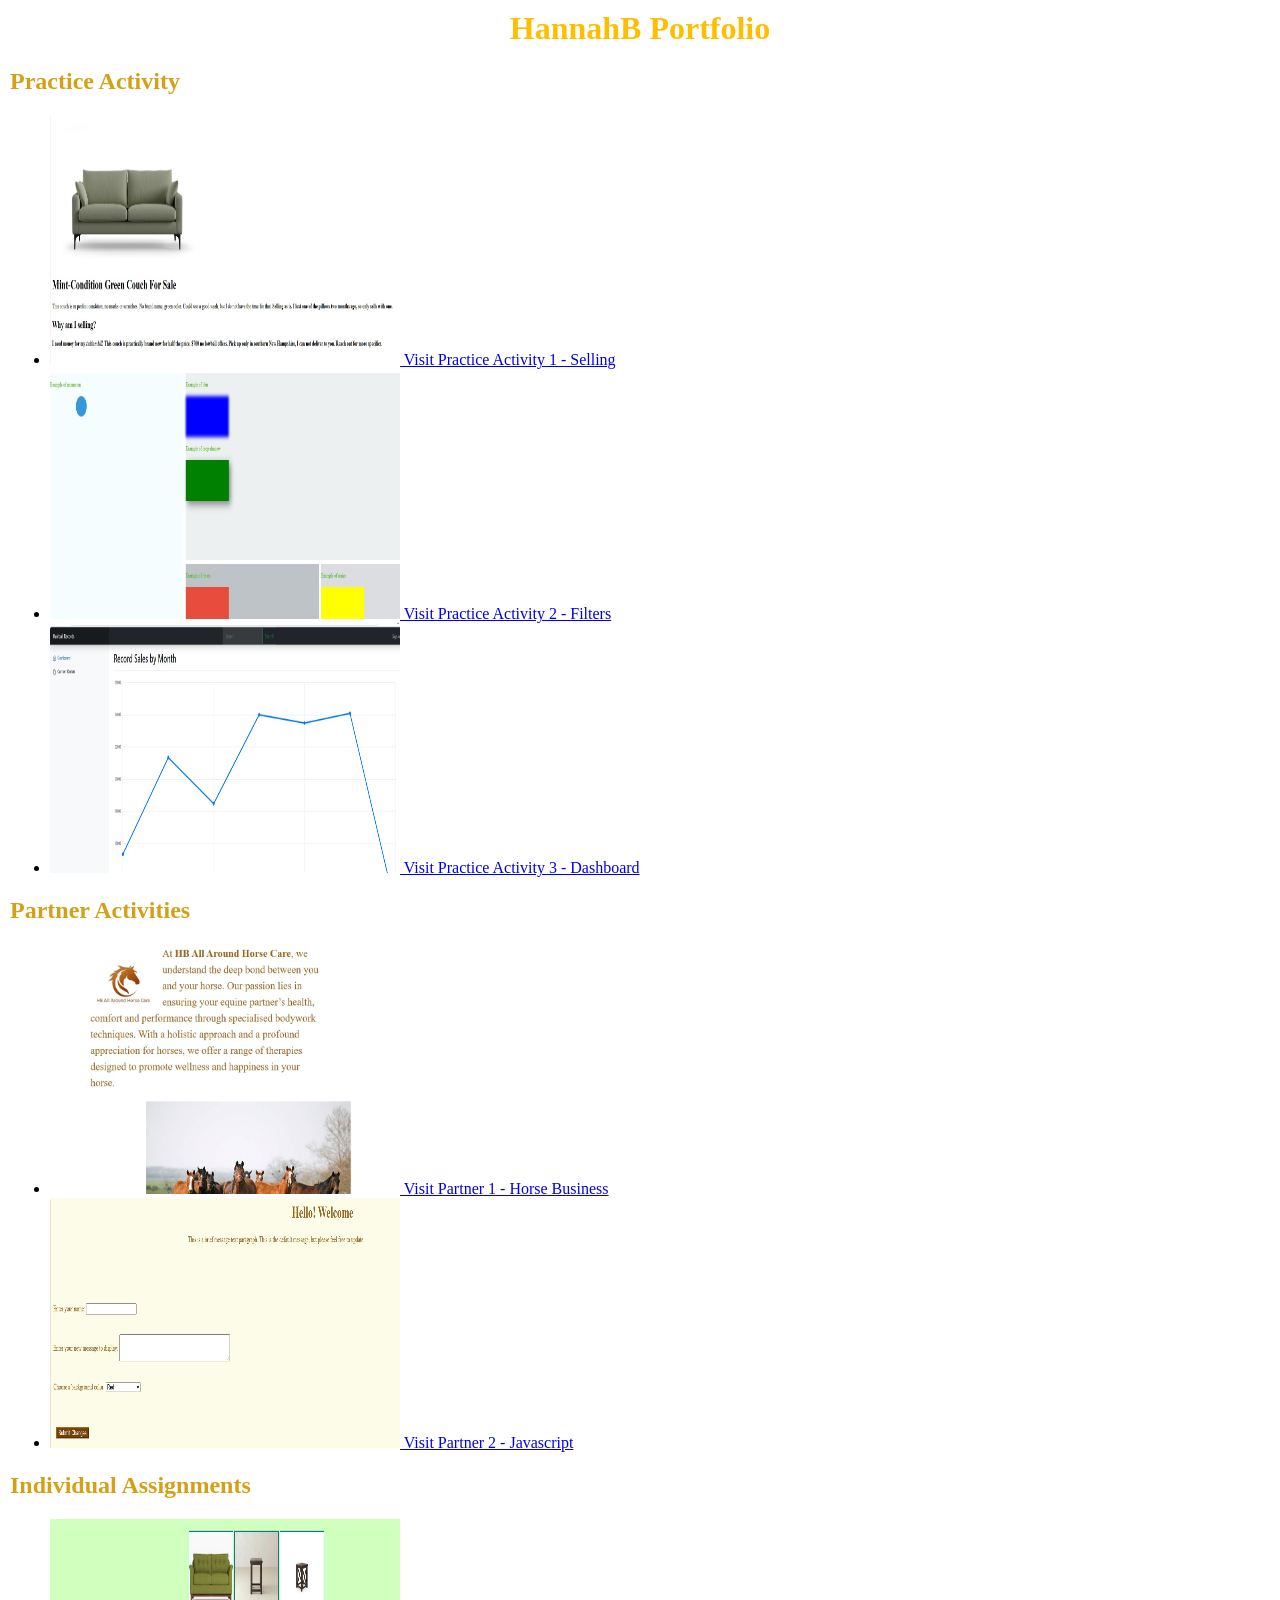
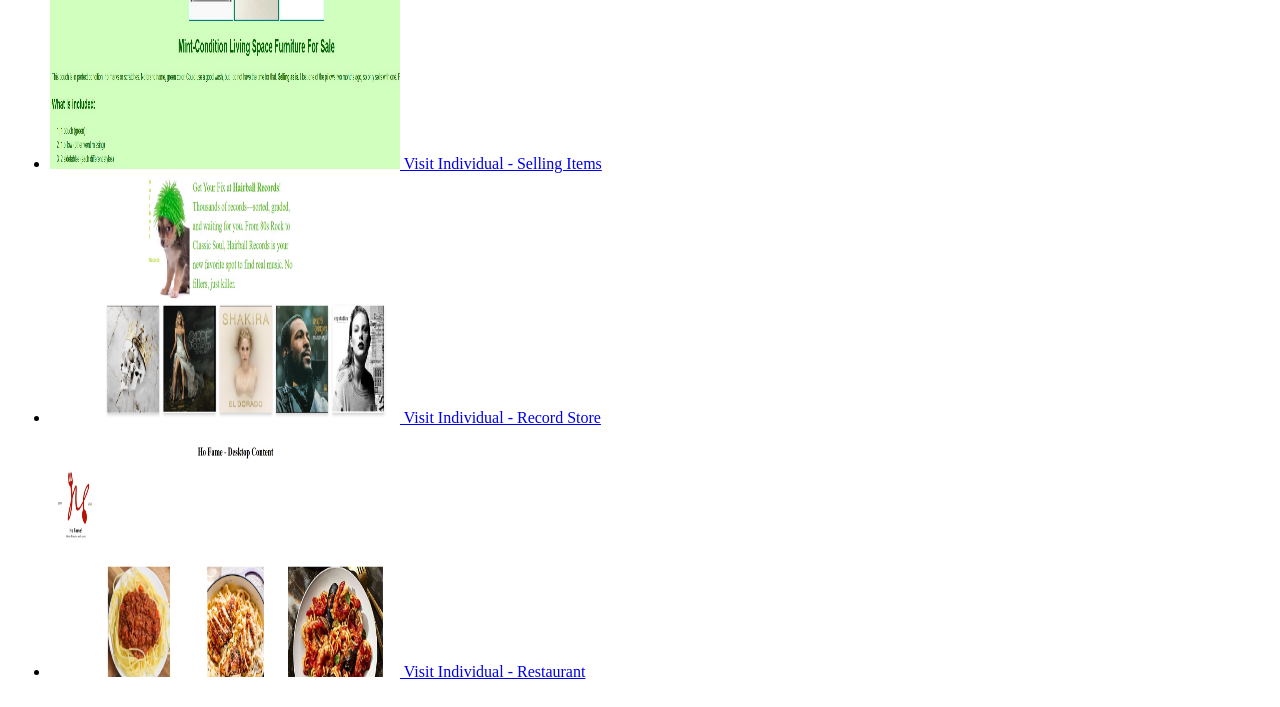
<file: index.html>
<html>

<head>
<title>HB Project Portfolio</title>
<link rel="stylesheet" href="style.css">
</head>

<body>
<h1>HannahB Portfolio</h1>
<h2>Practice Activity</h2>
<ul>
  <li>
    <a href="PA1/index.html">
      <img src="PA1.jpg" alt="Practice 1 Web" width="350" height="250">
      Visit Practice Activity 1 - Selling
    </a>
  </li>
  <li>
    <a href="PA2/sample.html">
      <img src="PA2.jpg" alt="Practice 2 Web" width="350" height="250">
      Visit Practice Activity 2 - Filters
    </a>
  </li>
  <li>
    <a href="PA3/index.html">
      <img src="PA3.jpg" alt="Practice 3 Web" width="350" height="250">
      Visit Practice Activity 3 - Dashboard
    </a>
  </li>
</ul>

<h2>Partner Activities</h2>
<ul>
  <li>
    <a href="PART1/index.html">
      <img src="PART1.jpg" alt="Partner 1 Web" width="350" height="250">
      Visit Partner 1 - Horse Business
    </a>
  </li>
  <li>
    <a href="PART2/PartnerLab2.html">
      <img src="PART2.jpg" alt="Partner 2 Web" width="350" height="250">
      Visit Partner 2 - Javascript
    </a>
  </li>
</ul>

<h2>Individual Assignments</h2>
<ul>
  <li>
    <a href="IND1/index.html">
      <img src="IND1.jpg" alt="Individual 1 Web" width="350" height="250">
      Visit Individual - Selling Items
    </a>
  </li>
  <li>
    <a href="IND2/IndivAssignmentTwo.html">
      <img src="IND2.jpg" alt="Individual 2 Web" width="350" height="250">
      Visit Individual - Record Store
    </a>
  </li>
  <li>
    <a href="IND3/sample.html">
      <img src="IND3.jpg" alt="Individual 3 Web" width="350" height="250">
      Visit Individual - Restaurant
    </a>
  </li>
</ul>

</body>
</html>
</file>
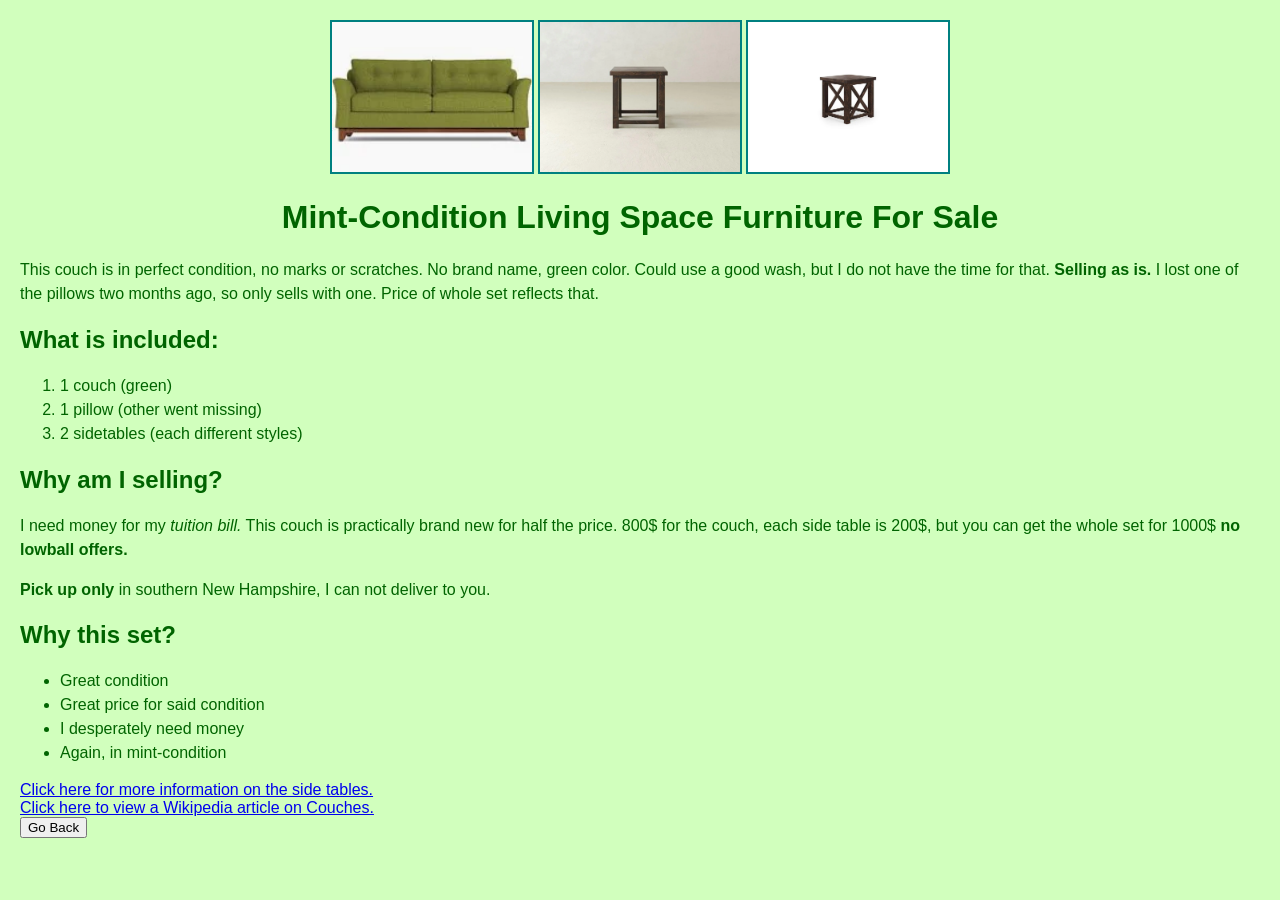
<file: IND1/index.html>
<html>

<head>
<title>Couch and side tables for sale</title>
<link rel="stylesheet" href="style.css">
</head>

<body>
<div id="center-div">
<img src="greencouch.jpg" alt="Green couch"/>
<img src="sidetable.jpg" alt="Plain side table"/>
<img src="sidetable2.jpg" alt="Fancy side table"/>
</div>
<h1>Mint-Condition Living Space Furniture For Sale</h1>
<p> This couch is in perfect condition, no marks or scratches. No brand name, green color. Could use a good wash, but I do not have the time for that.<strong> Selling as is.</strong> I lost one of the pillows two months ago, so only sells with one. Price of whole set reflects that.</p>
<h2>What is included:</h2>
<ol>
<li>1 couch (green)</li>
<li>1 pillow (other went missing)</li>
<li>2 sidetables (each different styles)</li>
</ol>
<h2>Why am I selling?</h2>
<p>I need money for my <em>tuition bill.</em> This couch is practically brand new for half the price. 800$ for the couch, each side table is 200$, but you can get the whole set for 1000$ <strong>no lowball offers.</strong></p><p> <strong>Pick up only</strong> in southern New Hampshire, I can not deliver to you.</p>
<h2>Why this set?</h2>
<ul>
<li>Great condition</li>
<li>Great price for said condition</li>
<li>I desperately need money</li>
<li>Again, in mint-condition</li>
</ul>
<div>
<a href="itemdetail1.html">Click here for more information on the side tables.</a>
</div>
<div>
<a href="https://en.wikipedia.org/wiki/Couch">Click here to view a Wikipedia article on Couches.</a>
</div>
<footer><button onclick="history.back()">Go Back</button></footer>
</body>
</html>
</file>
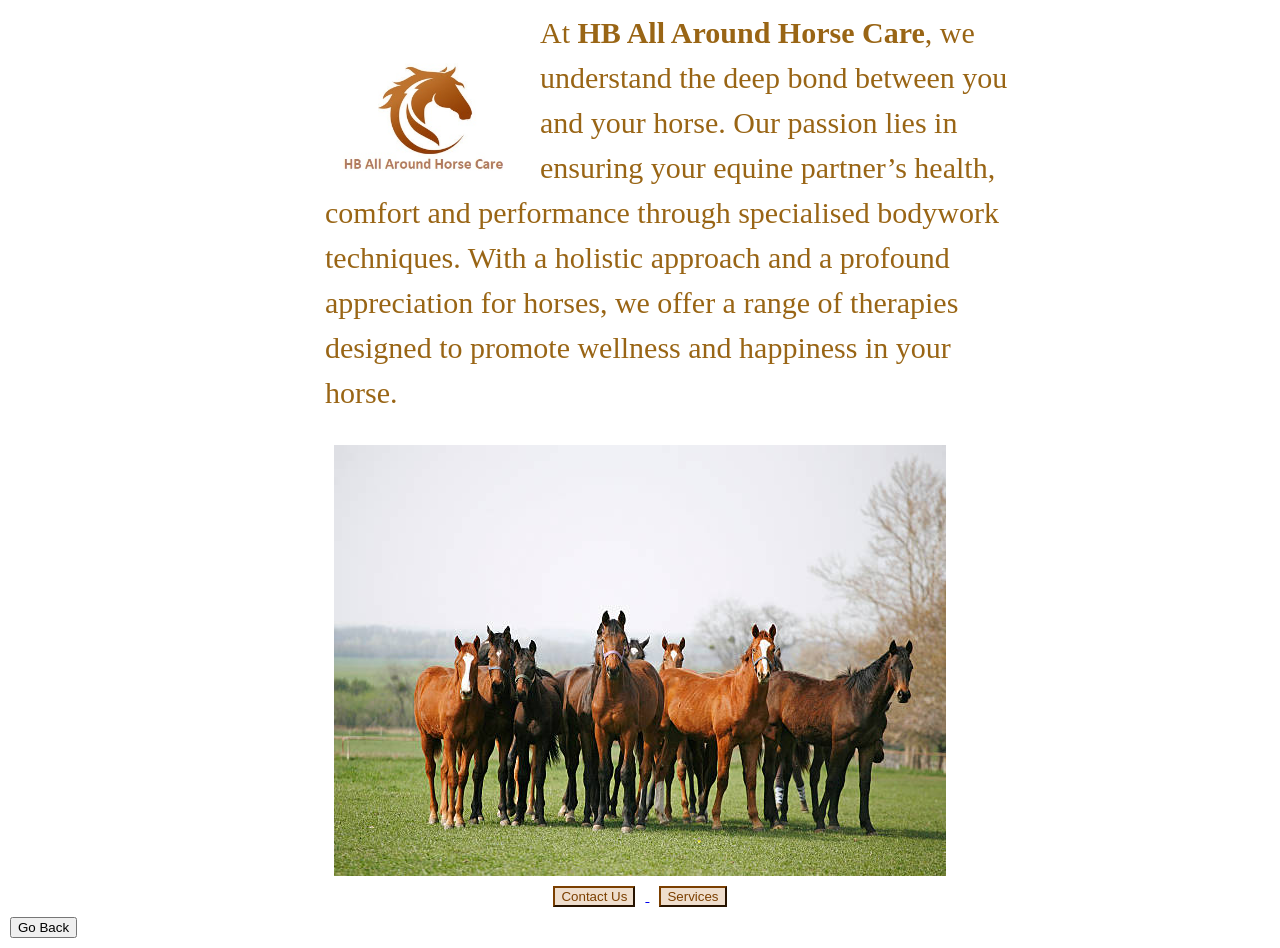
<file: PART1/index.html>
<html>

<head>
<title>HB All Around Horse Care</title>
<link rel="stylesheet" href="style.css">
</head>

<body>
<div class="center-div">
<img src="Logo.jpg" alt="Logo image" class="logo-left" >
<p id="logo-text" >
At <strong>HB All Around Horse Care</strong>, we understand the deep bond between you and your horse. Our passion
lies in ensuring your equine partner’s health, comfort and performance through specialised bodywork
techniques. With a holistic approach and a profound appreciation for horses, we offer a range of
therapies designed to promote wellness and happiness in your horse.
</p>
</div>
<div id="center-div">
<img src="Group of horses.jpg" alt="Horse pic" >
</div>
<div id="center-div">
<a href="contact.html"><button class="button">Contact Us</button>
</a>
<a href="services.html"><button class="button">Services</button>
</a>
</div>
<footer><button onclick="history.back()">Go Back</button></footer>

</body>
</html>
</file>
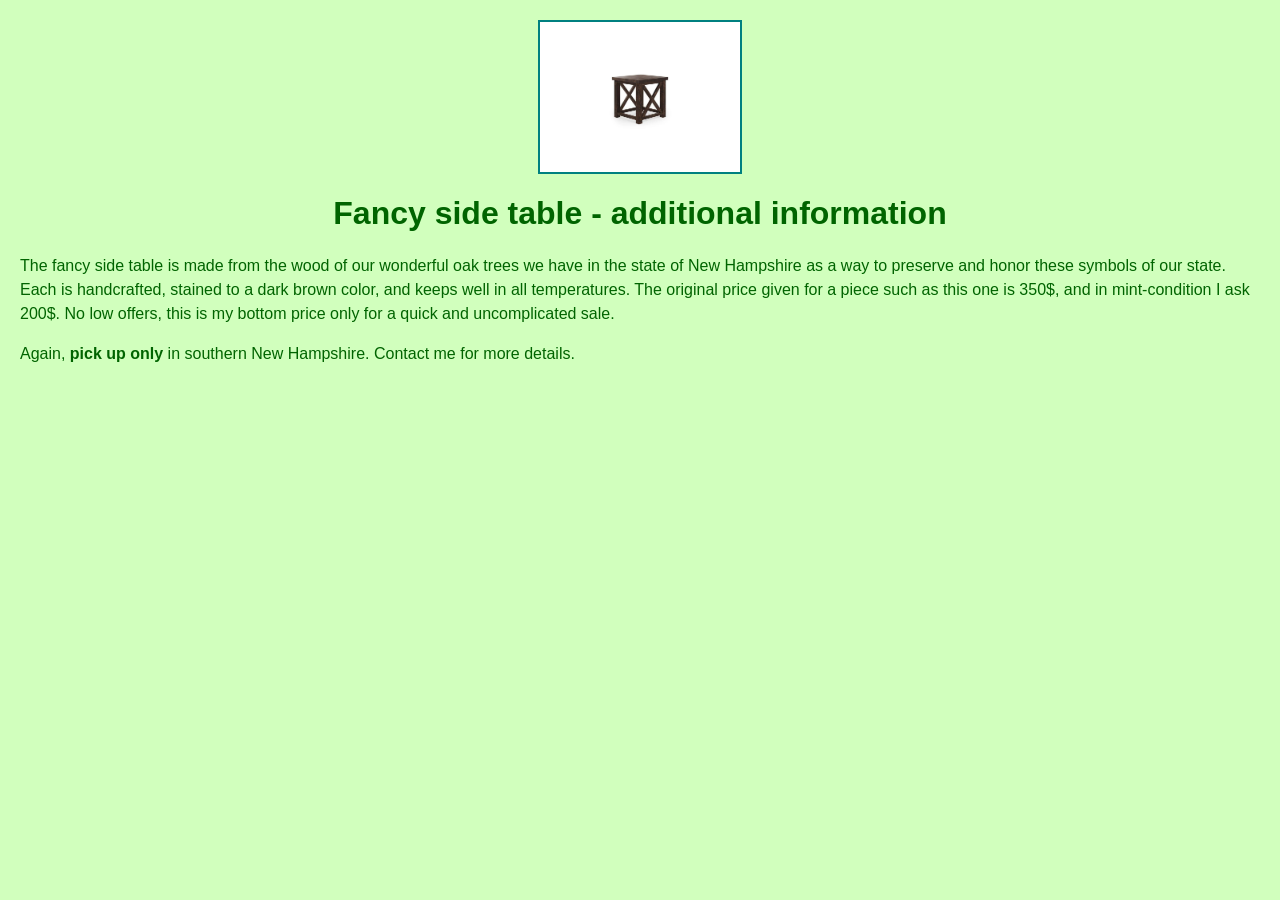
<file: IND1/itemdetail1.html>
<html>

<head>
<title>Couch and side tables for sale</title>
<link rel="stylesheet" href="style.css">
</head>

<body>
<div id="center-div">
<img src="sidetable2.jpg" alt="Fancy side table"/>
</div>
<h1>Fancy side table - additional information</h1>
<p> The fancy side table is made from the wood of our wonderful oak trees we have in the state of New Hampshire as a way to preserve and honor these symbols of our state. Each is handcrafted, stained to a dark brown color, and keeps well in all temperatures. The original price given for a piece such as this one is 350$, and in mint-condition I ask 200$. No low offers, this is my bottom price only for a quick and uncomplicated sale.</p>
<p>Again,<strong> pick up only</strong> in southern New Hampshire. Contact me for more details.</p>

</body>
</html>
</file>
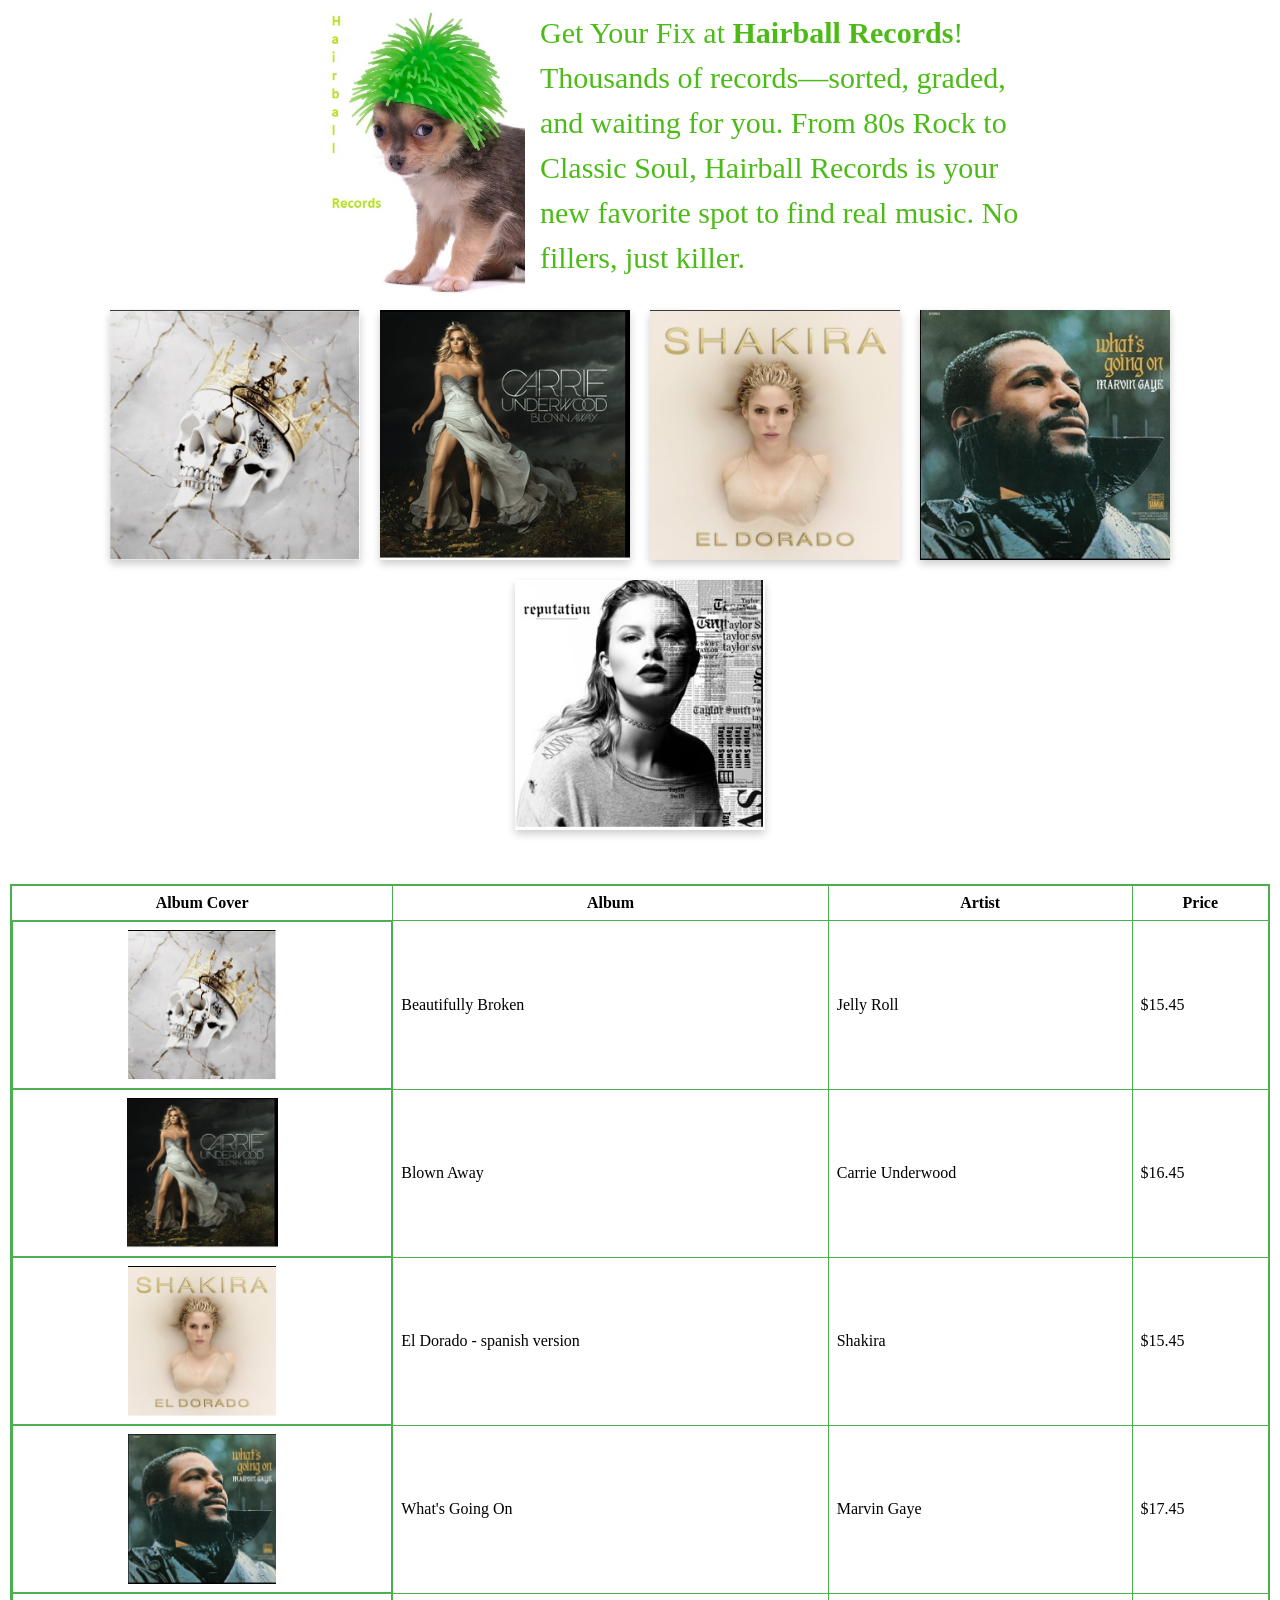
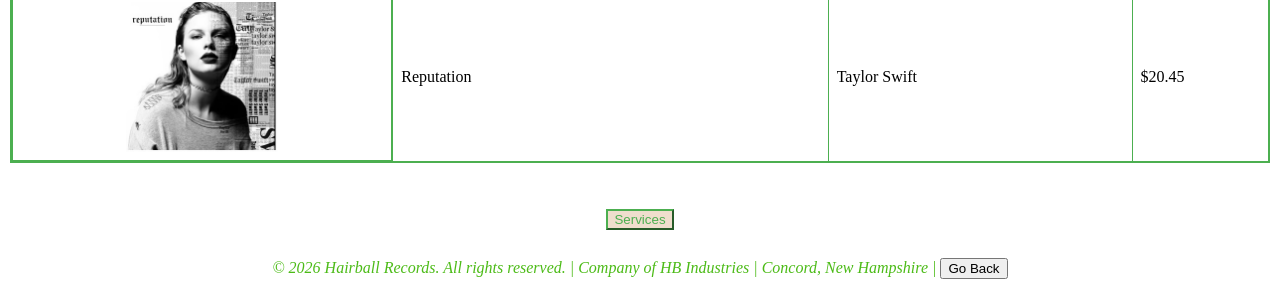
<file: IND2/IndivAssignmentTwo.html>
<html>

<head>
<title>Individual Assignment 2 by HannahB</title>
<link rel="stylesheet" href="style.css">
</head>

<body>

<div class="center-div">
<img src="Logo.jpg" alt="Logo image" class="logo-left" >
<p id="logo-text" >
Get Your Fix at <strong>Hairball Records</strong>! Thousands of records—sorted, graded, and waiting for you. From 80s Rock to Classic Soul, Hairball Records is your new favorite spot to find real music. No fillers, just killer.</p>
</div>

    <div class="album-container">
        <div class="album-item">
            <img src="BeautifullyBroken.jpg" alt="Album Cover 1">
        </div>
        <div class="album-item">
            <img src="BlownAway.jpg" alt="Album Cover 2">
        </div>
        <div class="album-item">
            <img src="ElDorado.jpg" alt="Album Cover 3">
        </div>
        <div class="album-item">
            <img src="WhatsGoingOn.jpg" alt="Album Cover 4">
        </div>
        <div class="album-item">
            <img src="Reputation.jpg" alt="Album Cover 5">
        </div>
    </div>
<br>
<br>
<br>
<div>
<table class="instock-table">
    <thead>
        <tr>
            <th>Album Cover</th>
            <th>Album</th>
            <th>Artist</th>
            <th>Price</th>
        </tr>
    </thead>
    <tbody>
        <tr>
            <td class="center-content"><img src="BeautifullyBroken.jpg" alt="Album Cover 1"></td>
            <td>Beautifully Broken</td>
            <td>Jelly Roll</td>
            <td>$15.45</td>
        </tr>
        <tr>
            <td class="center-content"><img src="BlownAway.jpg" alt="Album Cover 2"></td>
            <td>Blown Away</td>
            <td>Carrie Underwood</td>
            <td>$16.45</td>
        </tr>
        <tr>
            <td class="center-content"><img src="ElDorado.jpg" alt="Album Cover 3"></td>
            <td>El Dorado - spanish version</td>
            <td>Shakira</td>
            <td>$15.45</td>
        </tr>
        <tr>
            <td class="center-content"><img src="WhatsGoingOn.jpg" alt="Album Cover 4"></td>
            <td>What's Going On</td>
            <td>Marvin Gaye</td>
            <td>$17.45</td>
        </tr>
        <tr>
            <td class="center-content"><img src="Reputation.jpg" alt="Album Cover 5"></td>
            <td>Reputation</td>
            <td>Taylor Swift</td>
            <td>$20.45</td>
        </tr>
    </tbody>
</table>
</div>
<br>
<br>
<div id="center-div">
<a href="services.html"><button class="button">Services</button>
</a>
</div>

    <footer>
        <p>&copy; 2026 Hairball Records. All rights reserved. | Company of HB Industries | Concord, New Hampshire | <button onclick="history.back()">Go Back</button></p>
    </footer>
</body>
</html>
</file>
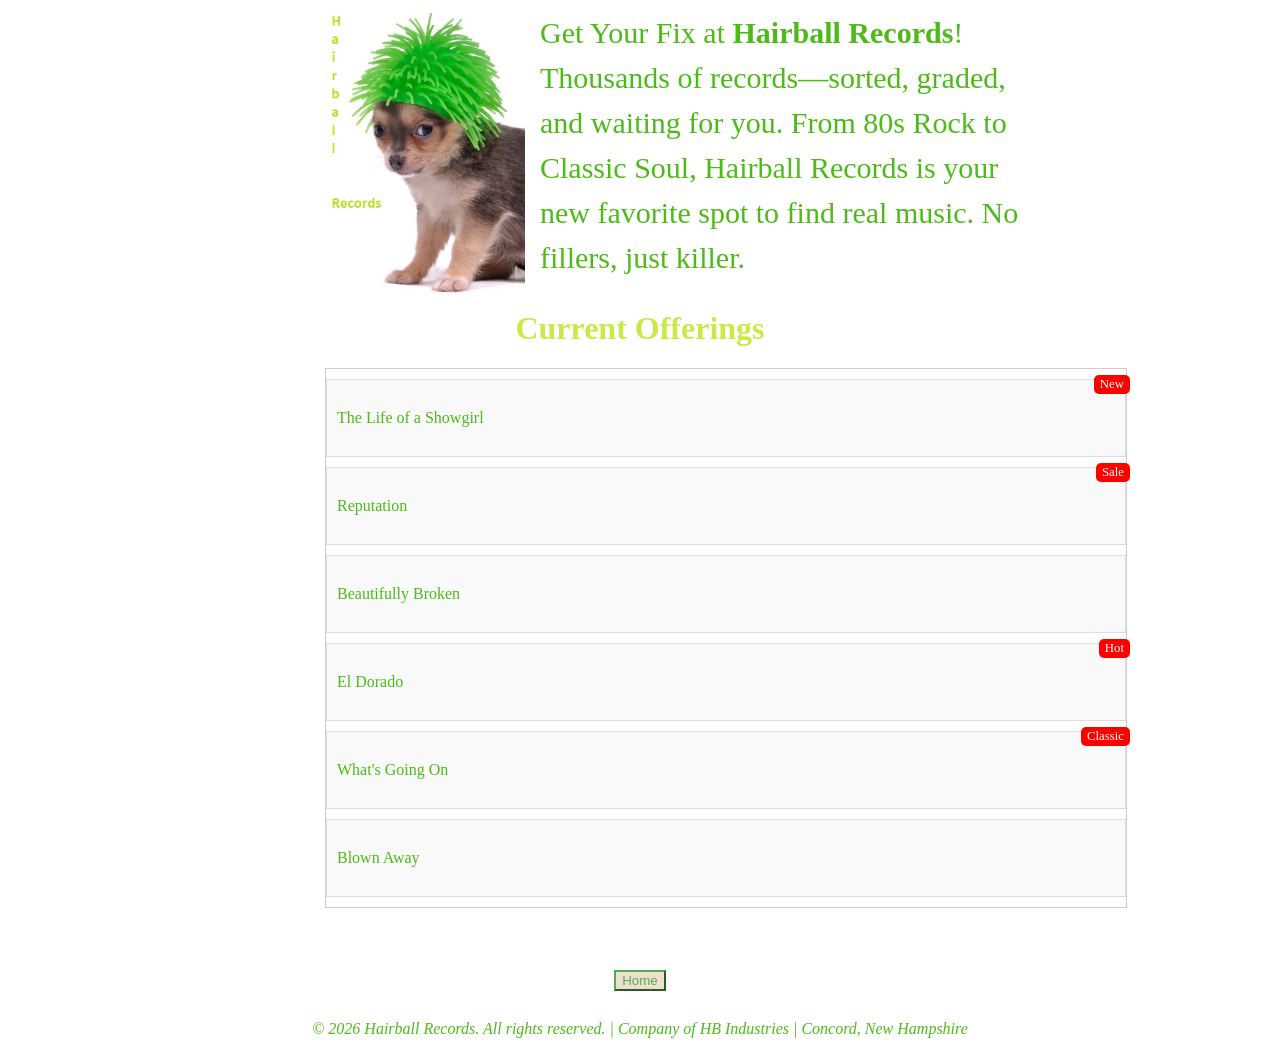
<file: IND2/services.html>
<html>

<head>
<title>Individual Assignment 2 by HannahB</title>
<link rel="stylesheet" href="style.css">
</head>

<body>
<div class="center-div">
<img src="Logo.jpg" alt="Logo image" class="logo-left" >
<p id="logo-text" >
Get Your Fix at <strong>Hairball Records</strong>! Thousands of records—sorted, graded, and waiting for you. From 80s Rock to Classic Soul, Hairball Records is your new favorite spot to find real music. No fillers, just killer.</p>
</div>


<h1>Current Offerings</h1>
<div class="center-div">
<ul>
  <li>
    <p>The Life of a Showgirl</p><span class="badge">New</span>    
  </li>
  <li>
    <p>Reputation</p><span class="badge">Sale</span>
  </li>
  <li>
    <p>Beautifully Broken</p>    
  </li>
  <li>
    <p>El Dorado</p><span class="badge">Hot</span>
  </li>
  <li>
    <p>What's Going On</p><span class="badge">Classic</span>
  </li>
  <li>
    <p>Blown Away</p>    
  </li>
</ul>
</div>
<br>
<br>
<div id="center-div">
<a href="IndivAssignmentTwo.html"><button class="button">Home</button>
</a>
</div>
    <footer>
        <p>&copy; 2026 Hairball Records. All rights reserved. | Company of HB Industries | Concord, New Hampshire</p>
    </footer>
</body>
</html>
</file>
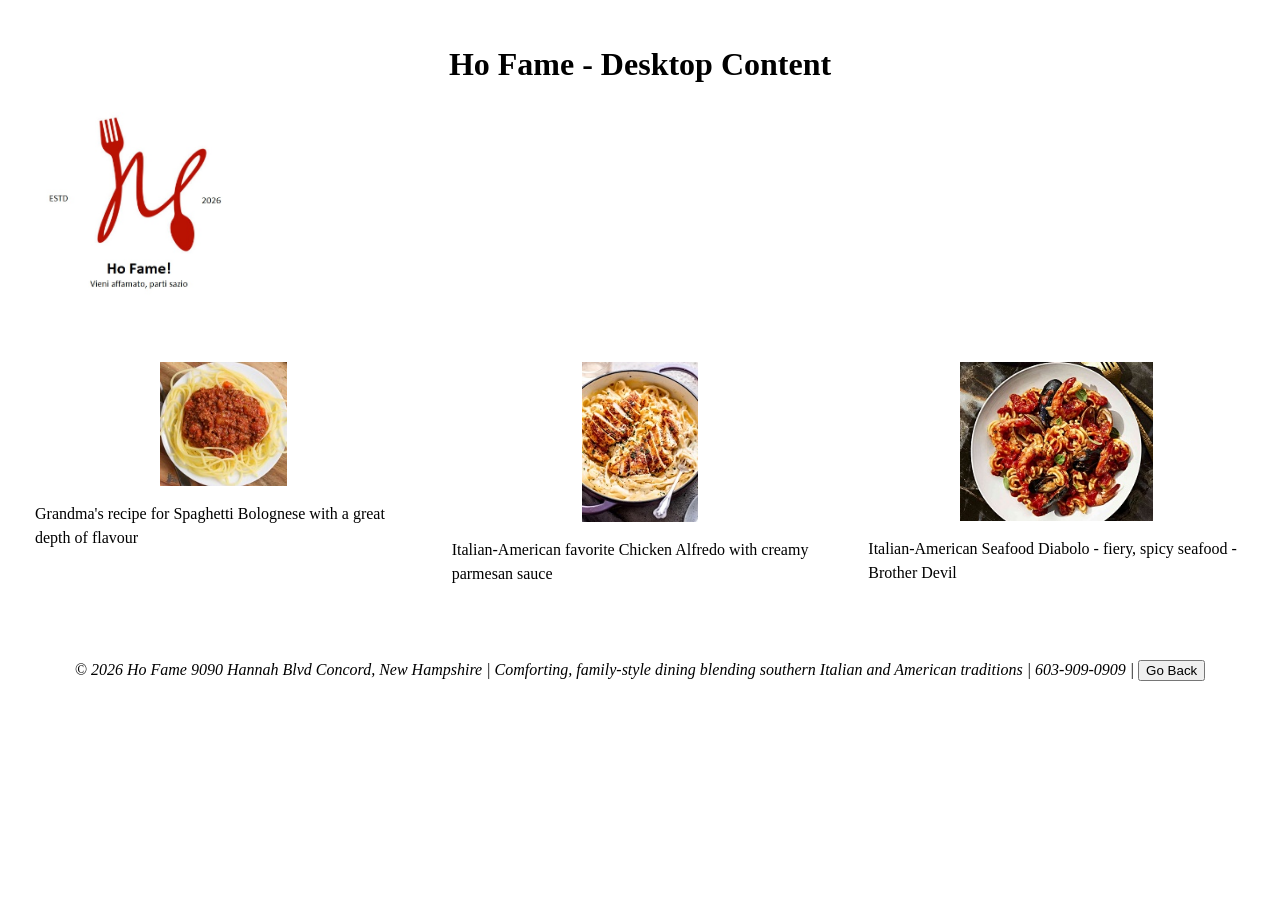
<file: IND3/sample.html>
<!DOCTYPE html>
<html lang="en">
<head>
    <meta charset="UTF-8">
    <meta name="viewport" content="width=device-width, initial-scale=1.0">
    <title>Different device lesson HannahB</title>
    <link rel="stylesheet" href="sstyle.css">
</head>
<body>
<div class="desktop-only">
<h1>Ho Fame - Desktop Content</h1>
<div>
<img src="Logo.jpg" alt="Logo image" class="logo-left" >
</div>
<br>
<br>
<div class="stacked">
<div class="stacked-wrapper">
<img src="BowlOfSpagetSmall.jpg"
     srcset="BowlOfSpagetSmall.jpg 480w,
             BowlOfSpagetSmall.jpg 800w,
             BowlOfSpaget.jpg 1200w"
     sizes="(min-width: 600px) 50vw,
            100vw"
     alt="Spaget">
<p>Grandma's recipe for Spaghetti Bolognese with a great depth of flavour</p>
</div>
<div class="stacked-wrapper">
<img  src="AlfredoSmall.jpg"
     srcset="AlfredoSmall.jpg 480w,
             AlfredoSmall.jpg 800w,
             Alfredo.jpg 1200w"
     sizes="(min-width: 600px) 50vw,
            100vw"
     alt="Alfredo">
<p>Italian-American favorite Chicken Alfredo with creamy parmesan sauce</p>
</div>
<div class="stacked-wrapper">
<img  src="SeafoodDiabloSmall.jpg"
     srcset="SeafoodDiabloSmall.jpg 480w,
             SeafoodDiabloSmall.jpg 800w,
             SeafoodDiablo.jpg 1200w"
     sizes="(min-width: 600px) 50vw,
            100vw"
     alt="Diablo">
<p>Italian-American Seafood Diabolo - fiery, spicy seafood - Brother Devil</p>
</div>

</div>

    </div>

    <div class="tablet-only">
        <h1>Ho Fame - Tablet Content</h1>
       <div class="stacked">
<div class="stacked-wrapper">
<img src="BowlOfSpagetSmall.jpg"
     srcset="BowlOfSpagetSmall.jpg 480w,
             BowlOfSpagetSmall.jpg 800w,
             BowlOfSpaget.jpg 1200w"
     sizes="(min-width: 600px) 50vw,
            100vw"
     alt="Spaget">
<p>Grandma's recipe for Spaghetti Bolognese with a great depth of flavour</p>
</div>
<div class="stacked-wrapper">
<img  src="AlfredoSmall.jpg"
     srcset="AlfredoSmall.jpg 480w,
             AlfredoSmall.jpg 800w,
             Alfredo.jpg 1200w"
     sizes="(min-width: 600px) 50vw,
            100vw"
     alt="Alfredo">
<p>Italian-American favorite Chicken Alfredo with creamy parmesan sauce</p>
</div>
<div class="stacked-wrapper">
<img  src="SeafoodDiabloSmall.jpg"
     srcset="SeafoodDiabloSmall.jpg 480w,
             SeafoodDiabloSmall.jpg 800w,
             SeafoodDiablo.jpg 1200w"
     sizes="(min-width: 600px) 50vw,
            100vw"
     alt="Diablo">
<p>Italian-American Seafood Diabolo - fiery, spicy seafood - Brother Devil</p>
</div>

</div>
    </div>

    <div class="mobile-only">
        <h1>Ho Fame - Mobile Content</h1>

<div class="stacked-wrapper">
<img  src="Map.jpg" width="300vw" alt="Map">
</div>
<div class="stacked-wrapper">
    <h2>Driving Directions - from I93</h2>
    <ul>
        <li>Take I-393 E/US-202 E/US-4 E to NH-106</li>
        <li>Take exit 3 from I-393 E/US-202 E/US-4 E (10 miles)</li>
        <li>Follow NH-106 to Hannah Blvd (2 miles) </li>
        <li>Destination will be on the right</li>
    </ul>
</div>
 </div>


    <footer class="desktop-only">
        <p>&copy; 2026 Ho Fame 9090 Hannah Blvd Concord, New Hampshire | Comforting, family-style dining blending southern Italian and American traditions  | 603-909-0909 | <button onclick="history.back()">Go Back</button></p>
    </footer>
    <footer class="tablet-only">
        <p>&copy; 2026 Ho Fame |  603-909-0909 | <button onclick="history.back()">Go Back</button></p>
    </footer>

</body>
</html>
</file>
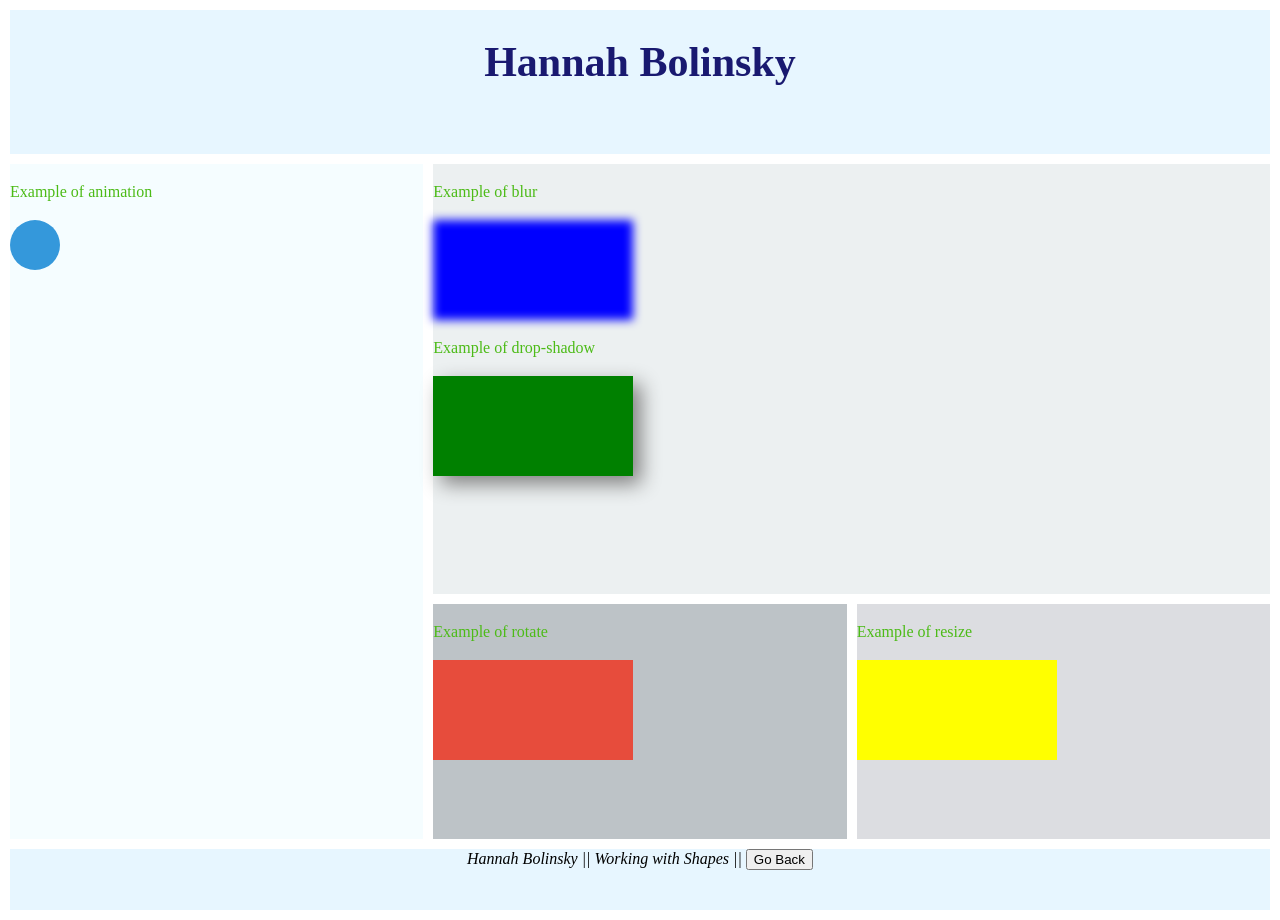
<file: PA2/sample.html>
<!DOCTYPE html>
<html lang="en">
<head>
    <meta charset="UTF-8">
    <meta name="viewport" content="width=device-width, initial-scale=1.0">
    <title>Lab 2 Lesson 8 HannahB</title>
    <link rel="stylesheet" href="sstyle.css">
</head>
<body>
<div class="grid-container">
  <header>
     <H1>Hannah Bolinsky</H1>
  </header>
  <nav> 
  <p>Example of animation</p>
  <div class="movingcircle"></div> 
  </nav>
  <main class="content-large">
   <p>Example of blur</p>
   <div class="blurrect"></div>
   <p>Example of drop-shadow</p>
   <div class="shadowrect"></div>
  </main>
  <aside class="content-small">
  <p>Example of rotate</p>
   <div class="trect"></div>
  </aside>
  <aside class="content-small">
   <p>Example of resize</p>
   <div class="rrect"></div>
  </aside>
  <footer>Hannah Bolinsky || Working with Shapes  ||   <button onclick="history.back()">Go Back</button></footer>
</div>
</body>
</html>
</file>
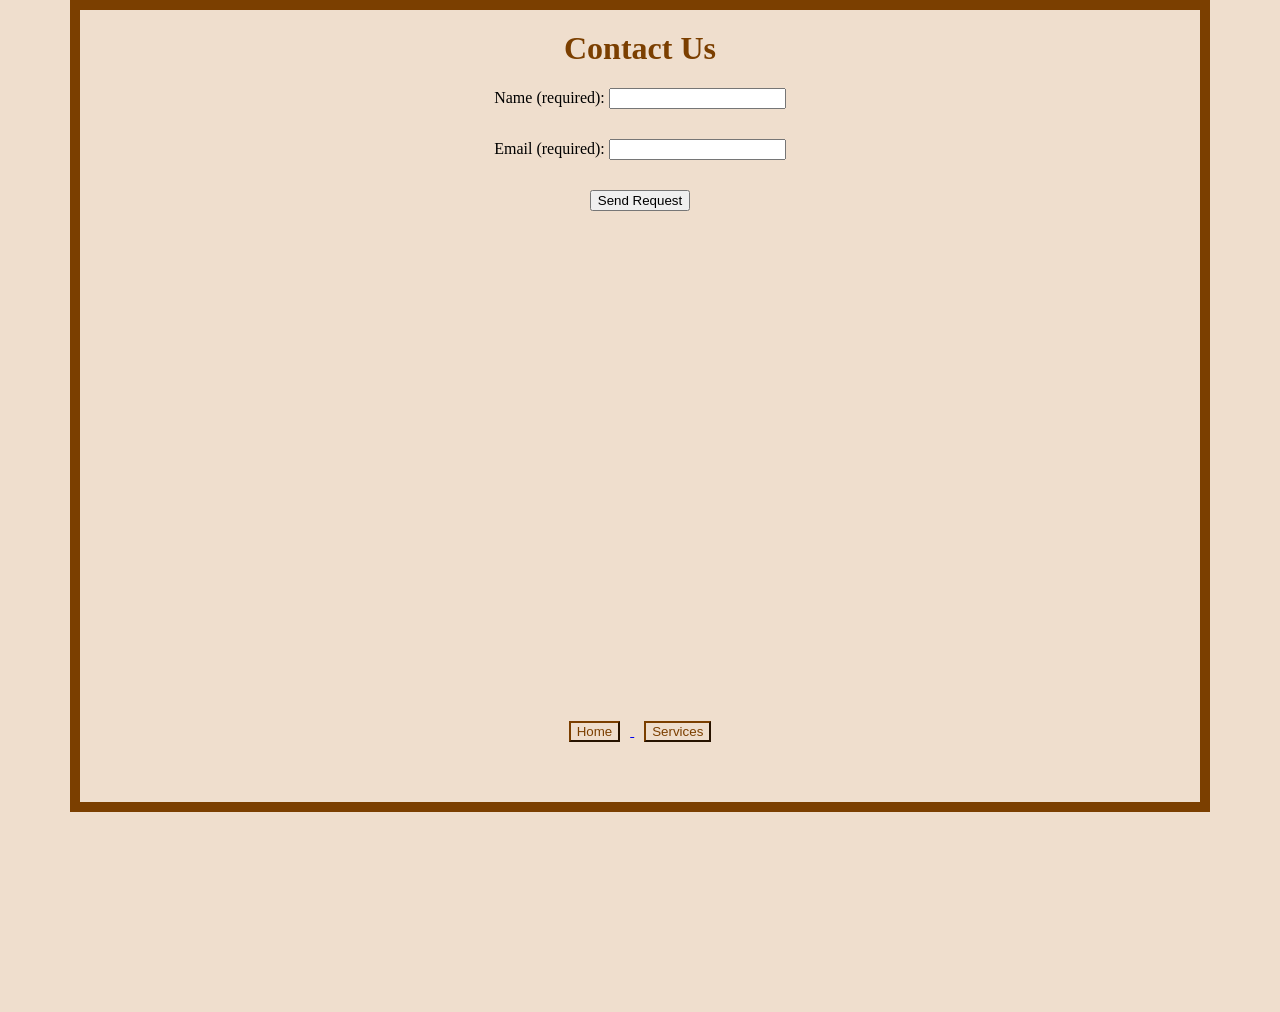
<file: PART1/contact.html>
<html>

<head>
<title>HB All Around Horse Care</title>
<link rel="stylesheet" href="style.css">
</head>

<body id="contact-page">
<div class="center-div">
        <h1>Contact Us</h1>
        
        <div>
            <label for="name">Name (required):</label>
            <input type="text" id="name" name="user_name" required>
        </div>

        <div>
            <label for="email">Email (required):</label>
            <input type="email" id="email" name="user_email" required>
        </div>
        
        <div class="unhide">

            <input type="submit" value="Send Request">
        </div>
        <div class="hide">Not available at this time</div>
</div>
<div id="center-div2">
<a href="index.html"><button class="button">Home</button>
</a>
<a href="services.html"><button class="button">Services</button>
</a>
</div>
</body>
</html>
</file>
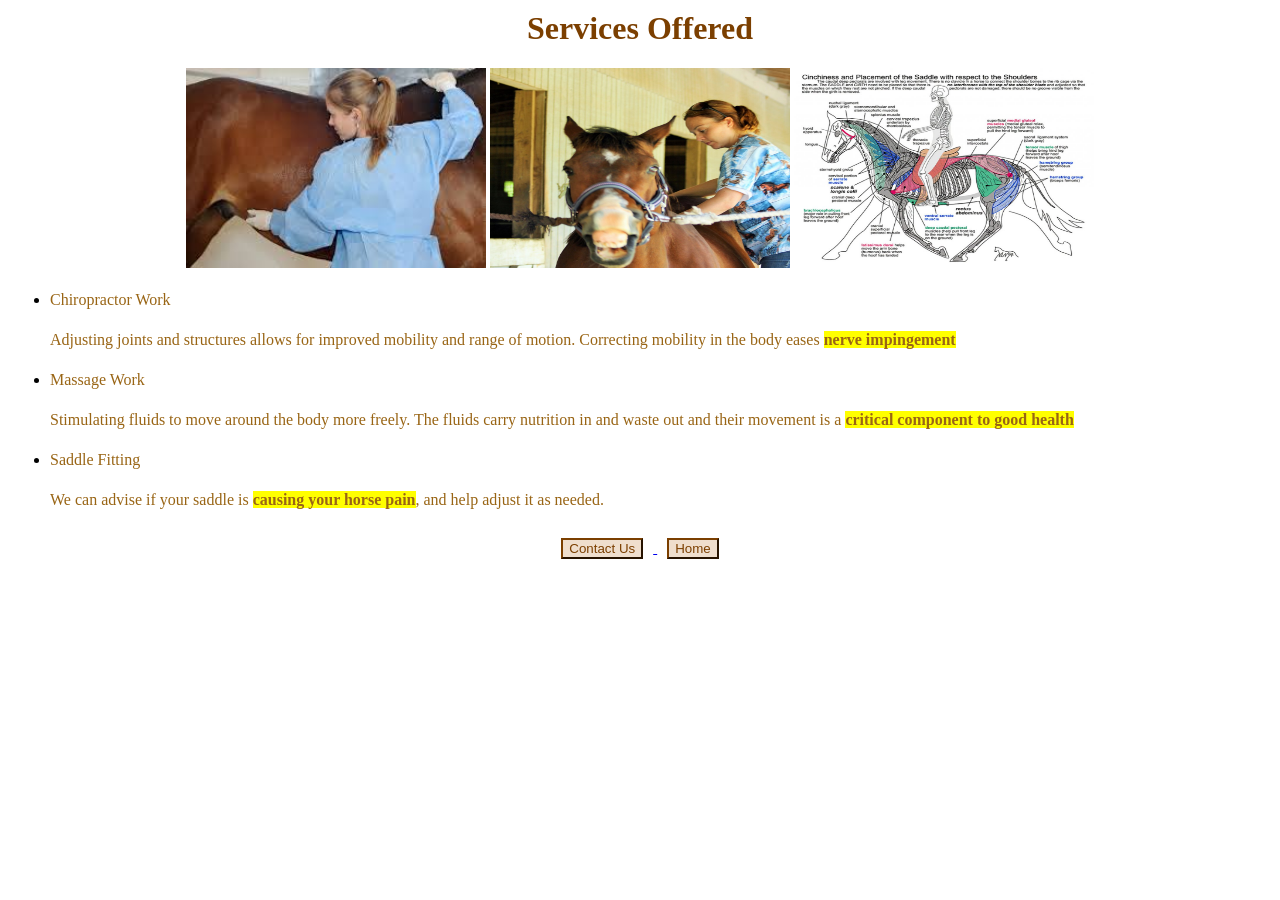
<file: PART1/services.html>
<html>

<head>
<title>HB All Around Horse Care</title>
<link rel="stylesheet" href="style.css">
</head>

<body>
<h1>Services Offered</h1>

<div id="center-div">
<img src="Horse Alignment.jpg" alt="Chiropractor icon" width="300" height="200"/>
<img src="Horse Massage 2.jpg" alt="Massage icon" width="300" height="200"/>
<img src="Saddle Fitting Image.jpg" alt="Saddle Fitting icon" width="300" height="200"/>
</div>

<ul>
  <li>
    <p>Chiropractor Work</p>
    <p>Adjusting joints and structures allows for improved mobility and range of motion. Correcting mobility in the body eases <span class="highlight">nerve impingement</span></p>
  </li>
  <li>
    <p>Massage Work</p>
    <p>Stimulating fluids to move around the body more freely. The fluids carry nutrition in and waste out and their movement is a <span class="highlight">critical component to good health</span></p>
  </li>
  <li>
    <p>Saddle Fitting</p>
    <p>We can advise if your saddle is <span class="highlight">causing your horse pain</span>, and help adjust it as needed.</p>
  </li>
</ul>
<div id="center-div">
<a href="contact.html"><button class="button">Contact Us</button>
</a>
<a href="index.html"><button class="button">Home</button>
</a>
</div>
</body>
</html>
</file>
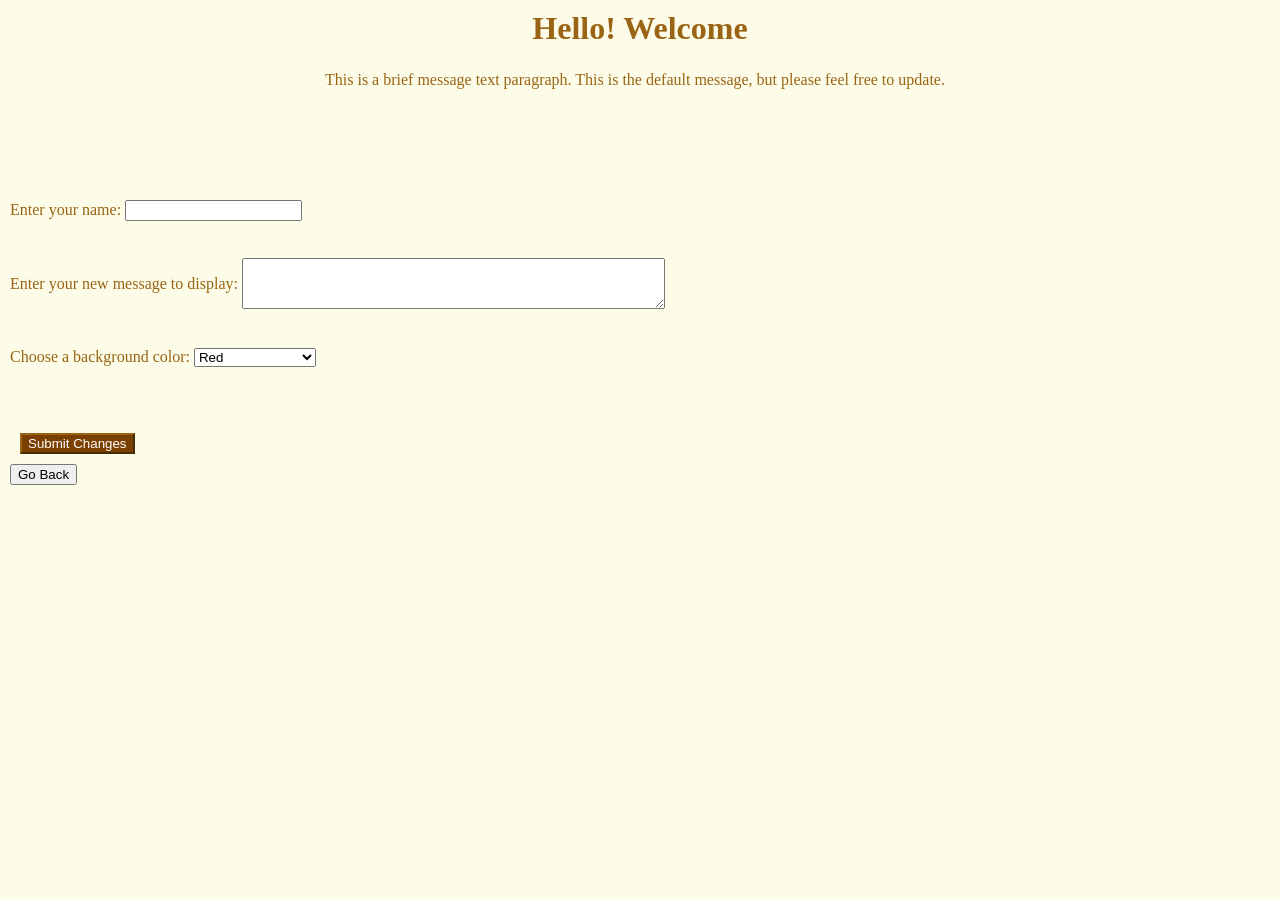
<file: PART2/PartnerLab2.html>
<html data-theme="orig">

<head>
<title>Partner Lab 2 by HannahB</title>
<link rel="stylesheet" href="style.css">
</head>

<body>
<H1 id="welcome">Hello! Welcome </H1>
<div class="center-div">
<p id="message">This is a brief message text paragraph. This is the default message, but please feel free to update.</p>
</div>
<br>
<br>
<br>
<br>
<br>
<div>
<label for="entername">Enter your name: </label>
<input type="text" id="entername">
</div>
<br>
<br>
<div>
<label for="textInput" class="align-middle">Enter your new message to display: </label>
<textarea id="textInput" rows="3" cols="50" class="align-middle"></textarea>
</div>
<br>
<br>
<label for="colorchoice">Choose a background color:</label>
<select id="colorchoice">
        <option value="red">Red</option>
        <option value="blue">Blue</option>
        <option value="green">Green</option>
        <option value="orig">Reset to Original</option>
</select>
<br>
<br>
<br>
<br>
  <button class="button" onclick="resetScreen()">Submit Changes</button>
<footer><button onclick="history.back()">Go Back</button></footer>
<script src="script.js"></script>

</body>
</html>
</file>
<file: style.css>
/* styles.css: This is a comment in CSS */

body {
    font-family: Noto Sans;
    background-color: #FFFFFF;
    margin: 5px;
    padding: 5px;
}

h1 {
    color: #FFBF00;
    text-align: center;
}

h2 {
    color: #D4A017;
}

p {
    font-size: 16px;
    color: #FFBF00;
    line-height: 1.5;
}

.center-div {
  display: block; 
  margin-left: auto;
  margin-right: auto;
  width: 50%;
}

.logo-left {
  float: left;
  margin-right: 15px; 
  width: 400px; 
}
#logo-text {
   font-family: Dancing Script;
   color: #FFBF00;
   width: 700px;
   font-size:30px;
}
#center-div {
    text-align: center;
}

.flexcenter-container {
    display: flex;          
    justify-content: center; 
    align-items: center;     
    height: 50vh;           
  }

.rip-container {
  position: relative;
  width: 300px;
  height: 100px;
  overflow: hidden;
  cursor: pointer;
}

.paper-front {
  position: absolute;
  top: 0;
  left: 0;
  width: 100%;
  height: 100%;
  background-color: #FFBF00;
  border-bottom: 5px dashed #333; 
  transition: transform 0.5s ease-in-out;
  display: flex;
  align-items: center;
  justify-content: center;
  z-index: 2;
}

.text-behind {
  position: absolute;
  top: 0;
  left: 0;
  width: 100%;
  height: 100%;
  background-color: #000000;
  color: #FFFFFF;
  display: flex;
  align-items: center;
  justify-content: center;
  z-index: 1;
}

.rip-container:hover .paper-front {
  transform: translateY(-100%);
}
</file>
<file: IND1/style.css>
/* styles.css: This is a comment in CSS */

/* Style for the body element (background color and font) */
body {
    font-family: Arial, sans-serif;
    background-color: #D1FFBD;
    margin: 0;
    padding: 20px;
}

/* Style for H1 headings (color and alignment) */
h1 {
    color: #006400;
    text-align: center;
}
h2 {
    color: #006400;
    text-align: left;
}

/* Style for paragraph elements (font size and line spacing) */
p {
    font-size: 16px;
    color: #006400;
    line-height: 1.5;
}
ul {
    font-size: 16px;
    color: #006400;
    line-height: 1.5;
}
ol {
    font-size: 16px;
    color: #006400;
    line-height: 1.5;
}
img {
            width: 200px;
            height: 150px;
            border-style: solid;
            border-width: 2px;
            border-color: #008080;
        }

#center-div {
    text-align: center;
}

/* Style for elements with the class 'container' (background color and padding) */
.container {
    background-color: #D1FFBD;
    padding: 20px;
    border-radius: 5px;
    box-shadow: 0 2px 4px rgba(0,0,0,0.1);
}
</file>
<file: PART1/style.css>
/* styles.css: This is a comment in CSS */

body {
    font-family: Noto Sans;
    background-color: #FFFFFF;
    margin: 5px;
    padding: 5px;
}

h1 {
    color: #7B3F00;
    text-align: center;
}


p {
    font-size: 16px;
    color: #996515;
    line-height: 1.5;
}

.center-div {
  display: block; 
  margin-left: auto;
  margin-right: auto;
  width: 50%;
}

.logo-left {
  float: left;
  margin-right: 15px; 
  width: 200px; 
}
#logo-text {
   font-family: Dancing Script;
   color: #H7B3F00;
   width: 700px;
   font-size:30px;
}
#center-div {
    text-align: center;
}
.button {
   background-color: #EFDECD;
   color: #7B3F00;
   border-color: #7B3F00;
   text-align: center;
   margin: 10px;
   
}
.hide {
  display: none;
}
.unhide:hover + .hide {
  display: block; 
  color:red;
}
#contact-page {
        font-family: Federant;
        text-align: center;
        border: 10px solid #7B3F00;
        background-color: #EFDECD;
        margin: 0; 
        padding: 20px;
        margin-bottom: 200px;
        margin-left: 70px;
        margin-right: 70px;
        box-sizing: border-box;   
}
#contact-page div {
  margin-bottom: 30px; 
}

#contact-page #center-div2 {
  display: block; 
  margin-left: auto;
  margin-right: auto;
  width: 50%;
  margin-top: 500px;
}

#list-img {
            width: 200px;
            height: 150px;
            border-style: solid;
            border-width: 2px;
            border-color: #008080;
        }

.highlight {
    background-color: yellow;
    font-weight: bold;
}
</file>
<file: IND2/style.css>
/* styles.css: This is a comment in CSS */

body {
    font-family: Noto Sans;
    background-color: #FFFFFF;
    margin: 5px;
    padding: 5px;
}

h1 {
    color: #C7EA46;
    text-align: center;
}


p {
    font-size: 16px;
    color: #4CBB17;
    line-height: 1.5;
}

footer {
    font-style: italic;
    text-align: center;
}

.center-div {
  display: block; 
  margin-left: auto;
  margin-right: auto;
  width: 50%;
}

.logo-left {
  float: left;
  margin-right: 15px; 
  width: 200px; 
}
#logo-text {
   font-family: Dancing Script;
   color: #4CBB17;
   width: 700px;
   font-size:30px;
}
#center-div {
    text-align: center;
}
.button {
   background-color: #EFDECD;
   color: #4CAF50;
   border-color: #4CAF50;
   text-align: center;
   margin: 10px;
   
}

.album-container {
    display: flex;
    justify-content: center; 
    align-items: center;
    gap: 20px; 
    flex-wrap: wrap;
}

.album-item {
    width: 250px;
    height: 250px;
    overflow: hidden;
    transition: transform 0.3s ease-in-out;
    cursor: pointer;
    box-shadow: 0 4px 8px rgba(0,0,0,0.2);
}

.album-item img {
    width: 100%;
    height: 100%;
    object-fit: cover; 
    display: block;
}


.album-item:hover {
    transform: scale(1.1) translateY(20px); 
}

.instock-table {
  border-collapse: collapse;
  width: 100%;
  border: 2px solid #4CAF50;
}
.instock-table th {
            border: 1px solid #4CAF50;
            padding: 8px;
            text-align: center;
            vertical-align: middle;
        }
.instock-table td {
            border: 1px solid #4CAF50;
            padding: 8px;
            text-align: left;
            vertical-align: middle;
        }
.instock-table img {
            height: 150px;
            vertical-align:middle;
            text-align:center;
        }
.center-content {
    display: flex;
    justify-content: center;
    align-items: center;
    height: 150px;
}

ul {
    list-style-type: none;
    width: 800px;
    padding: 0;
    border: 1px solid #ccc;
}

li {
    background-color: #f9f9f9;
    margin: 10px 0;
    padding: 10px;
    border: 1px solid #ddd;
    /* This is crucial: sets the positioning context for the absolute child */
    position: relative; 
}

.badge {
    background-color: red;
    color: white;
    padding: 2px 6px;
    border-radius: 5px;
    position: absolute; 
    top: -5px;   
    right: -5px; 
    font-size: 0.8em;
}
.serviceposition {
    position: absolute;
    top: 50%;
    transform: translateY(-50%);
}
</file>
<file: IND3/sstyle.css>
body {
    font-family: Noto Sans;
    background-color: #FFFFFF;
    margin: 5px;
    padding: 5px;
}

h1 {
    color: #000000;
    text-align: center;
}


p {
    font-size: 16px;
    color: #000000;
    line-height: 1.5;
}

footer {
    font-style: italic;
    text-align: center;
}
.stacked {
  display: flex;
  justify-content: center;
  align-items: flex-start;
  gap: 20px;
}
.stacked-wrapper {
   flex: 1;
   max-width: 450px;
   margin: 10px;
}
.stacked-wrapper img {
   display: block;
   margin: 0 auto;
}

.center-div {
  display: block; 
  margin-left: auto;
  margin-right: auto;
  width: 50%;
}

.logo-left {
  display: block;
  margin-bottom: 10px;
  width: 250px; 
}
#logo-text {
   font-family: Dancing Script;
   color: #4CBB17;
   width: 700px;
   font-size:30px;
}
#center-div {
    text-align: center;
}


.mobile-only {
    display: none;
    background-color: #DCDCDC;
    padding: 15px;
    border-radius: 5px;
}

.tablet-only {
    display: none;
    background-color: #F0F8FF;
    padding: 15px;
    border-radius: 5px;
}


.desktop-only {
    background-color: #FFFFFF;
    padding: 15px;
    border-radius: 5px;
}


@media screen and (max-width: 600px) {
    /* Hide the desktop content */
    .desktop-only {
        display: none;
    }

    .tablet-only {
        display: none;
    }


    .mobile-only {
        display: block;
    }
}

@media (min-width: 601px) and (max-width: 992px) {
    .desktop-only {
        display: none;
    }

    .mobile-only {
        display: none;
    }

    .tablet-only {
        display: block;
    }
}

@media (min-width: 993px) {
    .tablet-only {
        display: none;
    }

    .mobile-only {
        display: none;
    }

    .desktop-only {
        display: block;
    }
}
</file>
<file: PA2/sstyle.css>
body {
    font-family: Noto Sans;
    margin: 5px;
    padding: 5px;
}

h1 {
    color: #191970;
    font-size: 42px;
    text-align: center;
}

h2 {
    color: #191970;
    font-size: 22px;
    text-align: center;
}

p {
    font-size: 16px;
    color: #4CBB17;
    line-height: 1.5;
}

footer {
    font-style: italic;
    text-align: center;
}

.grid-container {
  display: grid;
  grid-template-columns: repeat(3, 1fr); 
  grid-template-areas: 
    "header header header"
    "nav main main"
    "nav main main"
    "nav main main"
    "nav sidebar1 sidebar2"
    "nav sidebar1 sidebar2"
    "footer footer footer";
  gap: 10px;
  min-height: 100vh;
}


header { grid-area: header; background: #E7F6FF; color: black; }
nav { grid-area: nav; background: #F5FDFF; }
.content-large { grid-area: main; background: #ecf0f1; }
.content-small:nth-of-type(1) { grid-area: sidebar1; background: #bdc3c7; }
.content-small:nth-of-type(2) { grid-area: sidebar2; background: #dcdde1; }
footer { grid-area: footer; background: #E7F6FF; color: black; }


.blurrect {
  width: 200px;
  height: 100px;
  background: blue;
  filter: blur(5px); 
}

.shadowrect {
  width: 200px;
  height: 100px;
  background: green;
  filter: drop-shadow(8px 8px 10px gray); 
}

.trect {
  width: 200px;
  height: 100px;
  background-color: #e74c3c;
  transition: transform 0.5s ease-in-out; 
}

.trect:hover {
  transform: rotate(90deg); 
}


.rrect {
  width: 200px;
  height: 100px;
  background-color: yellow;
}

.rrect:hover {
  transform: scale(0.5, 0.5); 
}

.movingcircle {
    width: 50px;
    height: 50px;
    background-color: #3498db;
    border-radius: 50%; 
    position: relative;
    animation: roll 3s linear infinite;
  }

  @keyframes roll {
    0% {
      transform: translateX(0) rotate(0deg);
    }
    100% {
      transform: translateX(500px) rotate(360deg);
    }
  }
</file>
<file: PART2/style.css>
/* styles.css: This is a comment in CSS */


body {
    font-family: Noto Sans;
    background-color: var(--b-color);
    margin: 5px;
    padding: 5px;
}

h1 {
    color: var(--t-color);
    text-align: center;
}


p {
    font-size: 16px;
    color: var(--t-color);
    line-height: 1.5;
}

label {
    font-size: 16px;
    color: var(--t-color);
    line-height: 1.5;
}

.center-div {
  display: block; 
  margin-left: auto;
  margin-right: auto;
  width: 50%;
}

.align-middle {
  vertical-align:middle;
}
label.align-middle,
textarea.align-middle {
  display: inline-block;
}


.button {
   background-color: var(--but-color);
   color: var(--bt-color);
   border-color: var(--t-color);
   text-align: center;
   margin: 10px;
   
}

html[data-theme='orig'] {
 --b-color: #FDFCE8;
 --t-color: #996515;
 --bt-color: #FFFFFF;
 --but-color: #7B3F00;
}

html[data-theme='red'] {
 --b-color: #D30000;
 --t-color: #FFFFFF;
 --bt-color: #FFFFFF;
 --but-color: #CD5C5C;
}

html[data-theme='blue'] {
 --b-color: #0018F9;
 --t-color: #FFFFFF;
 --bt-color: #131E3A;
 --but-color: #89CFEF;
}

html[data-theme='green'] {
 --b-color: #3BB143;
 --t-color: #043927;
 --but-color: #98FB98;
}
</file>
